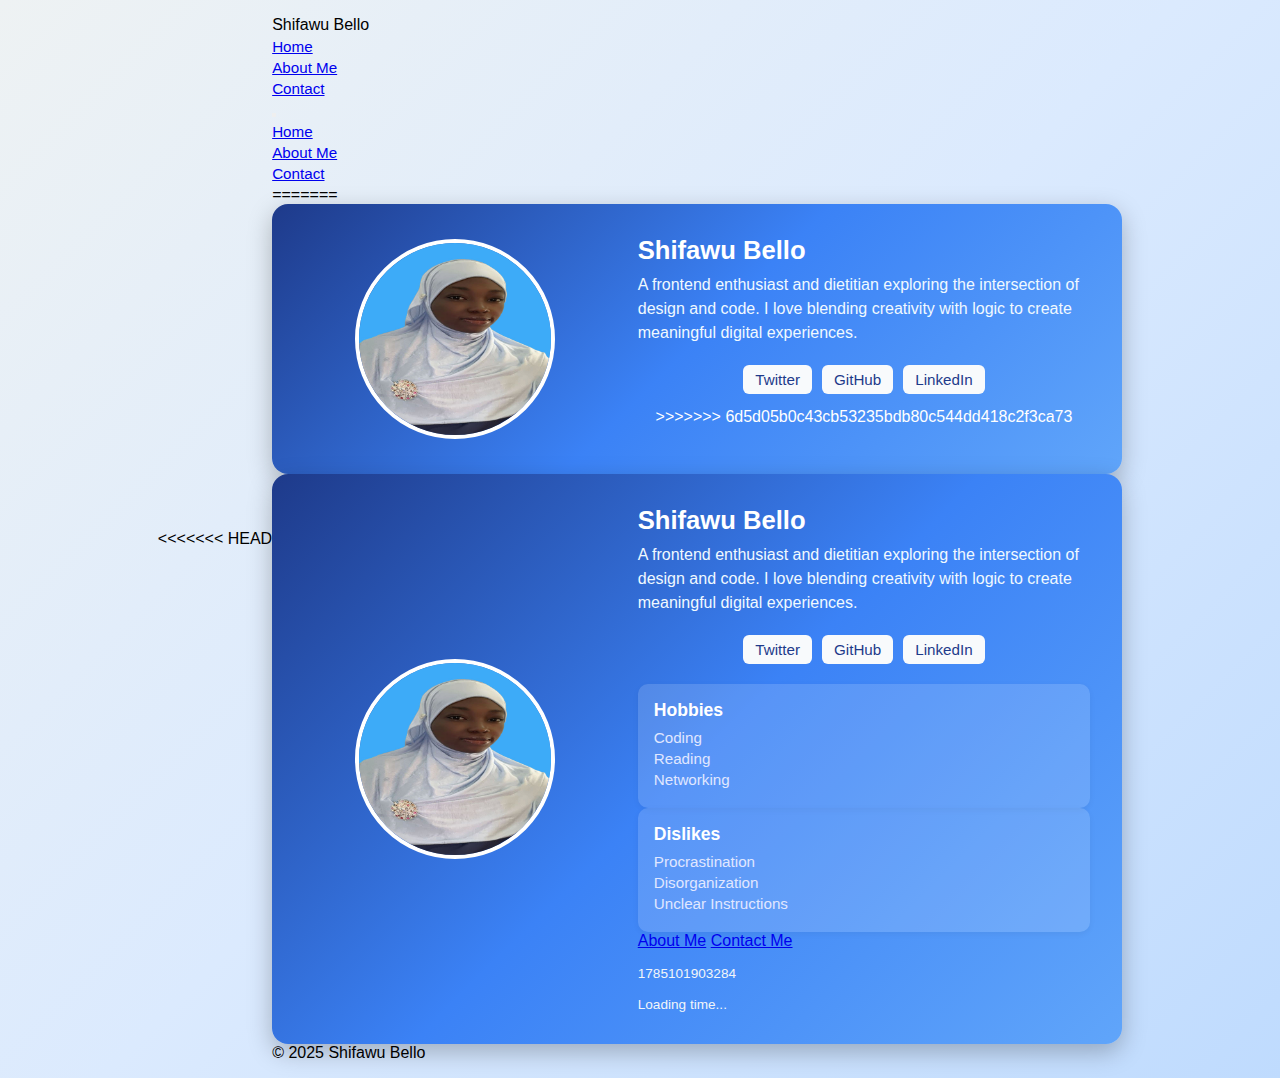
<file: index.html>
<!DOCTYPE html>
<html lang="en">
<head>
    <meta charset="UTF-8">
    <meta name="viewport" content="width=device-width, initial-scale=1.0">
    <title>Profile Car - Shifawu Bello</title>
    <link rel="stylesheet" href="style.css" />
    <script src="script.js" defer></script>
</head>
<body>
<<<<<<< HEAD
    <div class="container">
        <header>
            <div class="site-title">Shifawu Bello</div>
            <nav class="top-nav">
              <ul class="desktop">
                <li><a href="index.html">Home</a></li>
                <li><a href="about.html">About Me</a></li>
                <li><a href="contact.html">Contact</a></li>
              </ul>
              <button class="menu-toggle" id="menu-toggle"><span></span><span></span><span></span></button>
              <ul class="mobile" id="mobile-nav">
                <li><a href="index.html">Home</a></li>
                <li><a href="about.html">About Me</a></li>
                <li><a href="contact.html">Contact</a></li>
              </ul>
=======
    <article data-testid="test-profile-card">
        <figure>
            <img src="./Asset/SHIFAWU.jpg" alt="Profile Picture" data-testid="test-user-avatar">
        </figure>
        <div class="content">
            <h2 data-testid="test-user-name">Shifawu Bello</h2>
            <p data-testid="test-user-bio">
                A frontend enthusiast and dietitian exploring the intersection of design and code. I love blending creativity with logic to create meaningful digital experiences.
            </p>
            <nav data-testid="test-user-social-links" aria-label="Social Links">
                <ul>
                    <li><a href="https://x.com/Shifawu5" target="_blank" rel="noopener noreferrer" data-testid="test-user-social-twitter">Twitter</a></li>
                    <li><a href="https://github.com/Shifawu" target="_blank" rel="noopener noreferrer" data-testid="test-user-social-github">GitHub</a></li>
                    <li><a href="https://www.linkedin.com/in/shifawu-bello" target="_blank" rel="noopener noreferrer" data-testid="test-user-social-linkedin">LinkedIn</a></li>
                </ul>
>>>>>>> 6d5d05b0c43cb53235bdb80c544dd418c2f3ca73
            </nav>
        </header>
        <main>
            <article data-testid="test-profile-card">
                <figure>
                    <img src="./Asset/SHIFAWU.jpg" alt="Profile Picture" data-testid="test-user-avatar">
                </figure>
                <div class="content">
                    <h2 data-testid="test-user-name">Shifawu Bello</h2>
                    <p data-testid="test-user-bio">
                        A frontend enthusiast and dietitian exploring the intersection of design and code. I love blending creativity with logic to create meaningful digital experiences.
                    </p>
                    <nav data-testid="test-user-social-links" aria-label="Social Links">
                        <ul>
                            <li><a href="#" target="_blank" rel="noopener noreferrer" data-testid="test-user-social-twitter">Twitter</a></li>
                            <li><a href="#" target="_blank" rel="noopener noreferrer" data-testid="test-user-social-github">GitHub</a></li>
                            <li><a href="#" target="_blank" rel="noopener noreferrer" data-testid="test-user-social-linkedin">LinkedIn</a></li>
                        </ul>
                    </nav>
                    <div class="sections">
                        <section data-testid="test-user-hobbies">
                            <h3>Hobbies</h3>
                            <ul>
                                <li>Coding</li>
                                <li>Reading</li>
                                <li>Networking</li>
                            </ul>
                        </section>
                
                        <section data-testid="test-user-dislikes">
                            <h3>Dislikes</h3>
                            <ul>
                                <li>Procrastination</li>
                                <li>Disorganization</li>
                                <li>Unclear Instructions</li>
                            </ul>
                        </section>
                    </div>

                    <div class="card-buttons">
                        <a href="about.html">About Me</a>
                        <a href="contact.html" class="outline">Contact Me</a>
                    </div>

                    <div class="date-section"></div>
                    <div class="date-section">
                        <p id="profile-time">Loading time...</p>
                    </div>
                </div> 
            </article>
        </main>

        <footer>
            <p>&copy; 2025 Shifawu Bello</p>
        </footer>
    </div>
</body>
</html>
</file>
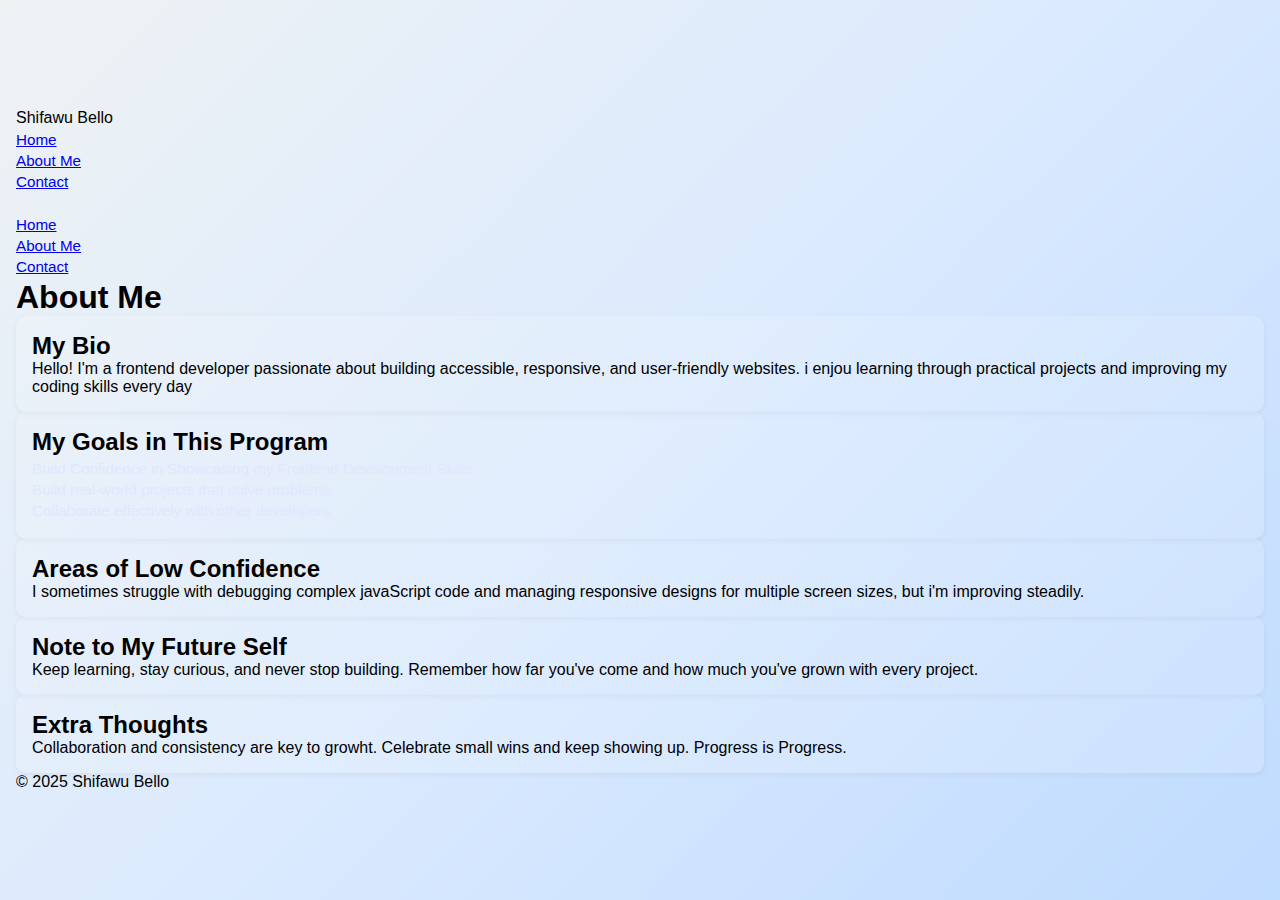
<file: about.html>
<!DOCTYPE html>
<html lang="en">
<head>
  <meta charset="UTF-8" />
  <meta name="viewport" content="width=device-width, initial-scale=1.0" />
  <title>About Me - Shifawu Bello</title>
  <link rel="stylesheet" href="style.css" />
</head>
<body>
  <div class="container">
    <header>
      <div class="site-title">Shifawu Bello</div>
      <nav class="top-nav">
        <ul class="desktop">
          <li><a href="index.html">Home</a></li>
          <li><a href="about.html" class="active">About Me</a></li>
          <li><a href="contact.html">Contact</a></li>
        </ul>
        <button class="menu-toggle" id="menu-toggle"><span></span><span></span><span></span></button>
        <ul class="mobile" id="mobile-nav">
          <li><a href="index.html">Home</a></li>
          <li><a href="about.html">About Me</a></li>
          <li><a href="contact.html">Contact</a></li>
        </ul>
      </nav>
    </header>

    <main class="about-container" data-testid="test-about-page">
        <h1>About Me</h1>
        <section class="about-section" data-testid="test-about-bio">
            <h2>My Bio</h2>
            <p>
                Hello! I'm a frontend developer passionate about building accessible, responsive, and user-friendly websites. i enjou learning through practical projects and improving my coding skills every day
            </p>
        </section>
        <section class="about-section" data-testid="test-about-goals">
            <h2>My Goals in This Program</h2>
            <ul>
                <li>Build Confidence in Showcasing my Frontend Development Skills.</li>
                <li>Build real-world projects that solve problems.</li>
                <li>Collaborate effectively with other developers.</li>
            </ul>
        </section>
        <section class="about-section" data-testid="test-about-confidence">
            <h2>Areas of Low Confidence</h2>
            <p>
                I sometimes struggle with debugging complex javaScript code and managing responsive designs for multiple screen sizes, but i'm improving steadily.
            </p>
        </section>
        <section class="about-section" data-testid="test-about-future-note">
            <h2>Note to My Future Self</h2>
            <p>
                Keep learning, stay curious, and never stop building. Remember how far you've come and how much you've grown with every project.
            </p>
        </section>
        <section class="about-section" data-testid="test-about-extra">
            <h2>Extra Thoughts</h2>
            <p>
                Collaboration and consistency are key to growht. Celebrate small wins and keep showing up. Progress is Progress.
            </p>
        </section>
    </main>

    <footer>
      <p>&copy; 2025 Shifawu Bello</p>
    </footer>
  </div>

  <script src="script.js"></script>
</body>
</html>
</file>
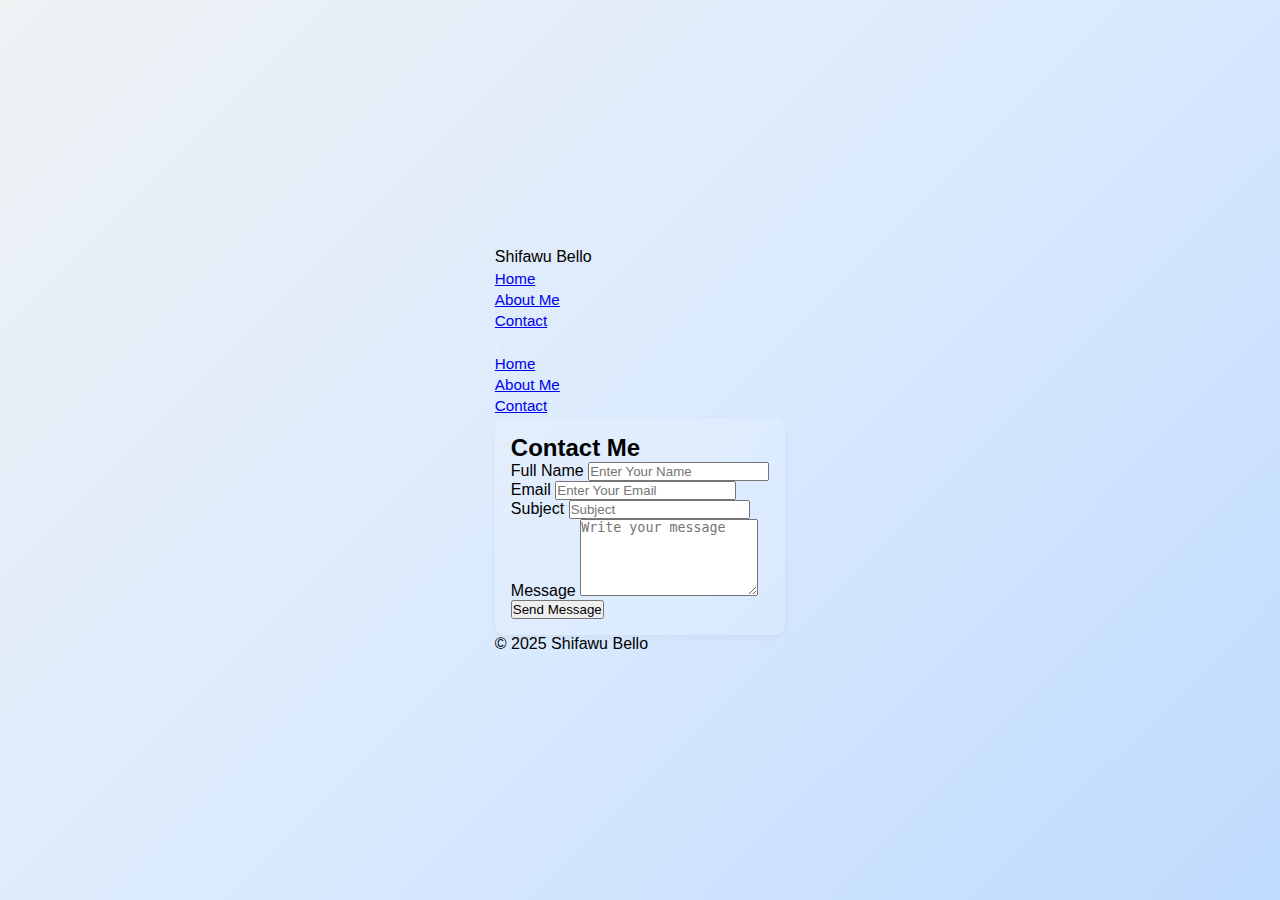
<file: contact.html>
<!DOCTYPE html>
<html lang="en">
<head>
  <meta charset="UTF-8" />
  <meta name="viewport" content="width=device-width, initial-scale=1.0" />
  <title>Contact - Shifawu Bello</title>
  <link rel="stylesheet" href="style.css" />
</head>
<body>
  <div class="container">
    <header>
      <div class="site-title">Shifawu Bello</div>
      <nav class="top-nav">
        <ul class="desktop">
          <li><a href="index.html">Home</a></li>
          <li><a href="about.html">About Me</a></li>
          <li><a href="contact.html" class="active">Contact</a></li>
        </ul>
        <button class="menu-toggle" id="menu-toggle"><span></span><span></span><span></span></button>
        <ul class="mobile" id="mobile-nav">
          <li><a href="index.html">Home</a></li>
          <li><a href="about.html">About Me</a></li>
          <li><a href="contact.html">Contact</a></li>
        </ul>
      </nav>
    </header>

    <main>
      <section id="contact" class="page-section">
        <h2>Contact Me</h2>
        <form id="contactForm" novalidate>
          <label for="cname">Full Name</label>
          <input data-testid="test-contact-name" aria-describedby="error-name" id="cname" type="text" placeholder="Enter Your Name" required />
          <div data-testid="test-contact-error-name" id="err-name" class="error"></div>

          <label for="cemail">Email</label>
          <input  data-testid="test-contact-email" aria-describedby="error-email" id="cemail" type="email" placeholder="Enter Your Email" required />
          <div data-testid="test-contact-error-email" id="err-email" class="error"></div>

          <label for="csubject">Subject</label>
          <input data-testid="test-contact-subject" aria-describedby="error-subject" id="csubject" type="text" placeholder="Subject" required />
          <div data-testid="test-contact-error-subject" id="err-subject" class="error"></div>

          <label for="cmessage">Message</label>
          <textarea data-testid="test-contact-message" aria-describedby="error-message" id="cmessage" rows="5" placeholder="Write your message" required></textarea>
          <div data-testid="test-contact-error-message" id="err-message" class="error"></div>

          <button data-testid="test-contact-submit" type="submit">Send Message</button>
          <div id="contact-success" data-testid="test-contact-success" class="success"></div>
        </form>
      </section>
    </main>

    <footer>
      <p>&copy; 2025 Shifawu Bello</p>
    </footer>
  </div>

  <script src="script.js"></script>
</body>
</html>
</file>
<file: style.css>
* {
    box-sizing: border-box;
    margin: 0;
    padding: 0;
}

body {
    font-family: Arial, Helvetica, sans-serif;
    background: linear-gradient(135deg, #eef2f3, #dbeafe, #bfdbfe);
    display: flex;
    justify-content: center;
    align-items: center;
    min-height: 100vh;
    padding: 1rem;
}

article[data-testid="test-profile-card"] {
    background: linear-gradient(135deg, #1e3a8a, #3b82f6, #60a5fa);
    color: #fff;
    /* margin: 2rem; */
    padding: 2rem;
    border-radius: 16px;
    max-width: 850px;
    width: 100%;
    box-shadow: 0 8px 25px rgb(0, 0, 0, 0.25);
    display: flex;
    flex-direction: column;
    align-items: center;
    text-align: center;
    transition: transform 0.3s ease;
}

article[data-testid="test-profile-card"]:hover {
    transform: translate(-4px);
}

figure {
    flex: 1;
    display: flex;
    justify-content: center;
    align-items: center;
}

img[data-testid="test-user-avatar"] {
    width: 200px;
    height: 200px;
    border-radius: 50%;
    object-fit: cover;
    margin-bottom: 1rem;
    border: 4px solid #fff;
}

h2[data-testid="test-user-name"] {
    font-size: 1.6rem;
    margin-bottom: 0.5rem;
}

p[data-testid="test-user-bio"] {
    color: #f0f9ff;
    font-size: 1rem;
    margin-bottom: 1rem;
    line-height: 1.5;
}

nav[data-testid="test-user-social-links"] {
    display: flex;
    justify-content: center;
    flex-wrap: wrap;
    gap: 10px;
    margin-bottom: 1rem;
}

nav[data-testid="test-user-social-links"] > ul {
    display: flex;
    gap: 10px;
    list-style: none;
    padding: 0;
    margin: 0;
    justify-content: center;
    flex-wrap: wrap;
}

nav[data-testid="test-user-social-links"] li a {
    color: #1e3a8a;
    background: #f8fafc;
    padding: 6px 12px;
    border-radius: 6px;
    text-decoration: none;
    font-weight: 500;
    transition: backgrou    0.3s, transform 0.2s;
    display: inline-block;
}

nav[data-testid="test-user-social-links"] li a:hover {
    background: #bfdbfe;
    transform: scale(1.05);
}

.section {
    display: flex;
    flex-direction: column;
    gap: 1rem;
    width: 100%;
}

section {
    background: rgba(255, 255, 255, 0.15);
    border-radius: 10px;
    padding: 1rem;
    box-shadow: 0 2px 6px rgba(0, 0, 0, 0.05);
}

h3 {
    margin-bottom: 0.5rem;
    color: #fff;
    font-size: 1.1rem;
}

ul {
    list-style-type: none;
    color: #e0e7ff;
    font-size: 0.95rem;
}

li {
    margin: 4px 0;
}

.date-section {
    font-size: 0.85rem;
    color: #f1f5f9;
    margin-top: 1rem;
}

@media (min-width: 768px) {
    article[data-testid="test-profile-card"] {
        flex-direction: row;
        align-items: center;
        text-align: left;
        justify-content: space-between;
        gap: 2rem;
    }

    figure {
        flex: 0.4;
    }

    .content {
        flex: 0.6;
    }

    .section {
        flex-direction: row;
        gap: 1.5rem;
    }

    section {
        flex: 1;
    }

    img[data-testid="test-user-avatar"] {
        width: 200px;
        height: 200px;
        margin-bottom: 0;
    }
}
</file>
